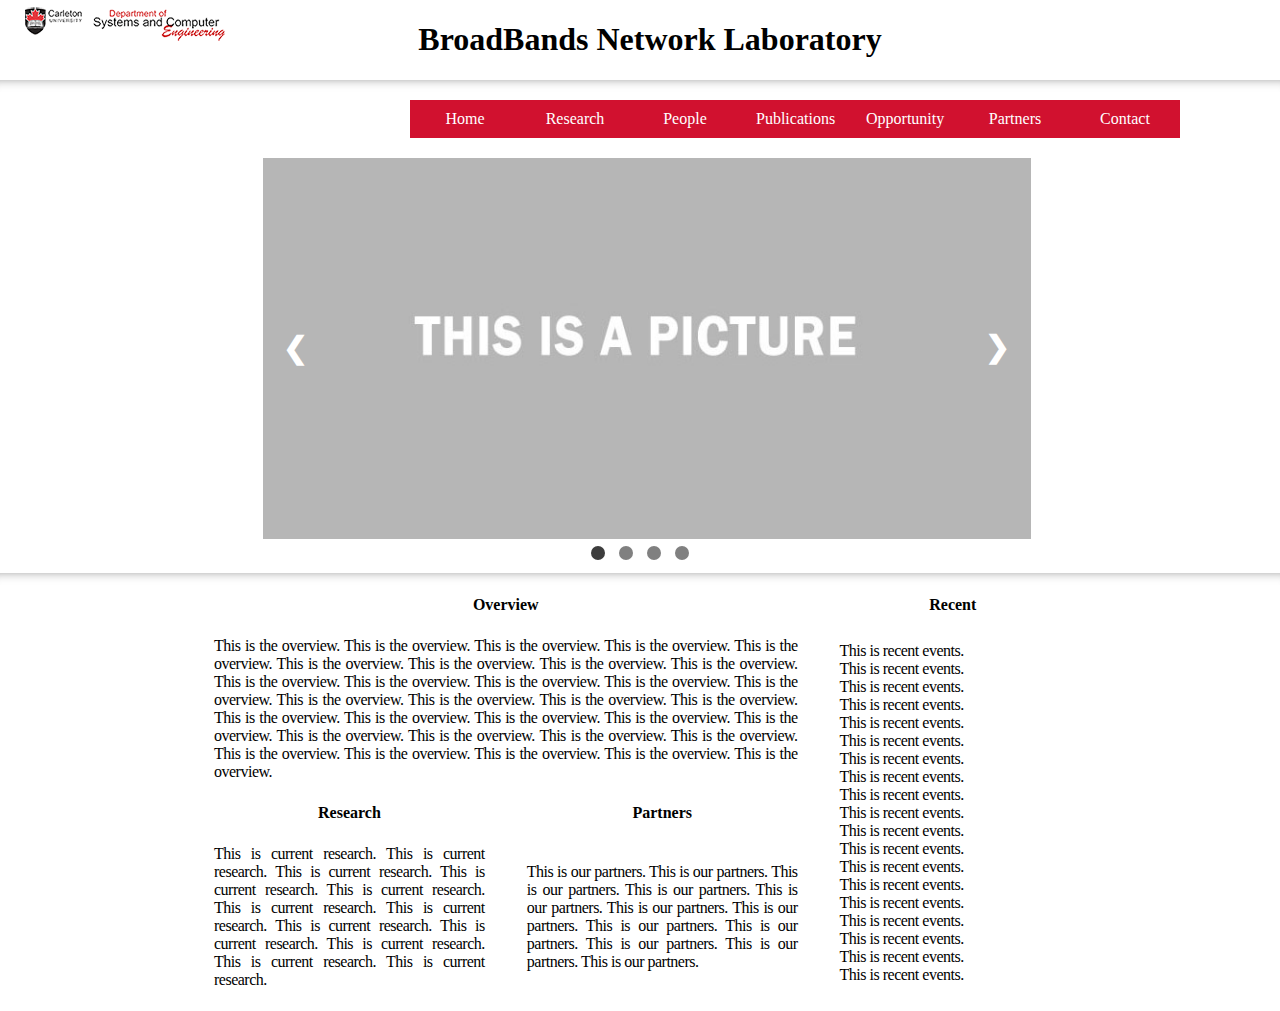
<file: index.html>
<!doctype html>
<html>
	<head>
		<link rel="stylesheet" href="cssjs\style.css"/>
		<style type="text/css">

		</style>
		<meta charset="UTF-8">
		<meta name="viewport" content="width=device-width, initial-scale=1.0">
		<title>Welcome to lab homepage</title>
	</head>

	<body>
		<h1 class="title">BroadBands Network Laboratory</h1>
		<a href="https://carleton.ca/sce/"><img class="logo" src="images\sce.png"></a>
		<hr class="long"/>
		<div class="nav">
			<ul>
				<li><a href="contact.html">Contact</a></li>
				<li><a href="partner.html">Partners</a></li>
				<li><a href="opportunity.html">Opportunity</a></li>
				<li><a href="publication.html">Publications</a></li>
				<li><a href="people.html">People</a></th></li>
				<li><a href="research.html">Research</a></li>
				<li><a href="index.html">Home</a></li>
			</ul>
		</div>

		<div id="slideshow">
			<img class="slides" src="images\placeholder.jpg">
			<img class="slides" src="images\img1.jpg">
			<img class="slides" src="images\img2.jpg">
			<img class="slides" src="images\img3.jpg">
			<a class="prev" onclick="toSlide(slideIndex - 1)">&#10094;</a>
			<a class="next" onclick="toSlide(slideIndex + 1)">&#10095;</a>
			<div style="text-align:center">
				<button class="btns" onclick="toSlide(0)"> </button>
				<button class="btns" onclick="toSlide(1)"> </button>
				<button class="btns" onclick="toSlide(2)"> </button>
				<button class="btns" onclick="toSlide(3)"> </button>
			</div>
		</div>

			<script src="cssjs\jscode.js"></script>
		<hr class="long"/>
		<table>
			<tr>
				<th colspan="2">Overview</th>
				<th class="nar">Recent</th>
			</tr>
			<tr>
				<th class="content" colspan="2">This is the overview. This is the overview.
					This is the overview. This is the overview. This is the overview.
					This is the overview. This is the overview. This is the overview.
					This is the overview. This is the overview. This is the overview.
					This is the overview. This is the overview. This is the overview.
					This is the overview. This is the overview. This is the overview.
					This is the overview. This is the overview. This is the overview.
					This is the overview. This is the overview. This is the overview.
					This is the overview. This is the overview. This is the overview.
					This is the overview. This is the overview. This is the overview.
					This is the overview. This is the overview. This is the overview.</th>
				<th rowspan="3" class="nar content">This is recent events. <br />
					This is recent events. <br />
					This is recent events. <br />
					This is recent events. <br />
					This is recent events. <br />
					This is recent events. <br />
					This is recent events. <br />
					This is recent events. <br />
					This is recent events. <br />
					This is recent events. <br />
					This is recent events. <br />
					This is recent events. <br />
					This is recent events. <br />
					This is recent events. <br />
					This is recent events. <br />
					This is recent events. <br />
					This is recent events. <br />
					This is recent events. <br />
					This is recent events. <br />
				</th>
			</tr>
			<tr>
				<th style="width: 30%">Research</th>
				<th style="width: 30%">Partners</th>
			</tr>
			<tr>
				<th class="content" style="width: 35%">This is current research. This is current research.
					This is current research. This is current research.
					This is current research. This is current research.
					This is current research. This is current research.
					This is current research. This is current research.
					This is current research. This is current research. </th>
				<th class="content" style="width: 35%">This is our partners. This is our partners.
					This is our partners. This is our partners.
					This is our partners. This is our partners.
					This is our partners. This is our partners.
					This is our partners. This is our partners.
					This is our partners. This is our partners. </th>
			</tr>
		</table>
	</body>

</html>
</file>
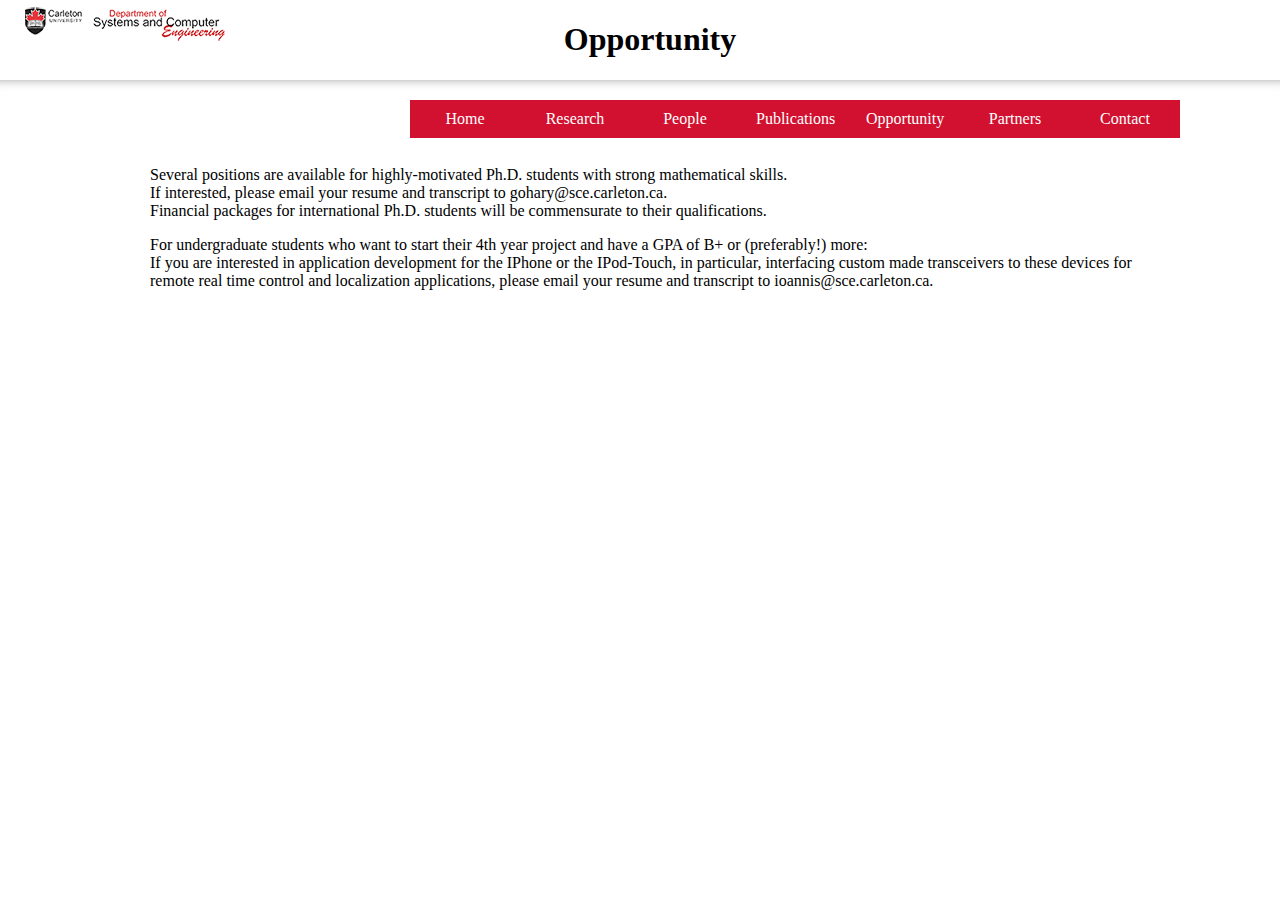
<file: opportunity.html>
<!doctype html>
<html>
	<head>
		<link rel="stylesheet" href="cssjs\style.css"/>
		<style type="text/css">

		</style>
		<meta charset="UTF-8">
		<meta name="viewport" content="width=device-width, initial-scale=1.0">
		<title>Opportunity</title>
	</head>

	<body>
		<h1 class="title">Opportunity</h1>
		<a href="https://carleton.ca/sce/"><img class="logo" src="images\sce.png"></a>
		<hr class="long"/>
		<script src="cssjs\jscode.js"></script>
		<div class="nav">
			<ul>
				<li><a href="contact.html">Contact</a></li>
				<li><a href="partner.html">Partners</a></li>
	      <li><a href="opportunity.html">Opportunity</a></li>
				<li><a href="publication.html">Publications</a></li>
				<li><a href="people.html">People</a></th></li>
				<li><a href="research.html">Research</a></li>
				<li><a href="index.html">Home</a></li>
			</ul>
		</div>

		<div class="opp">
			<p>Several positions are available for highly-motivated Ph.D. students with strong mathematical skills.<br />
				 If interested, please email your resume and transcript to gohary@sce.carleton.ca.<br />
				 Financial packages for international Ph.D. students will be commensurate to their qualifications.
			</p>
			<p> For undergraduate students who want to start their 4th year project and have a GPA of B+ or (preferably!) more:<br />
    			If you are interested in application development for the IPhone or the IPod-Touch, in particular, interfacing custom
					made transceivers to these devices for remote real time control and localization applications, please email your resume
					and transcript to ioannis@sce.carleton.ca.
			</p>
		</div>
	</body>

</html>
</file>
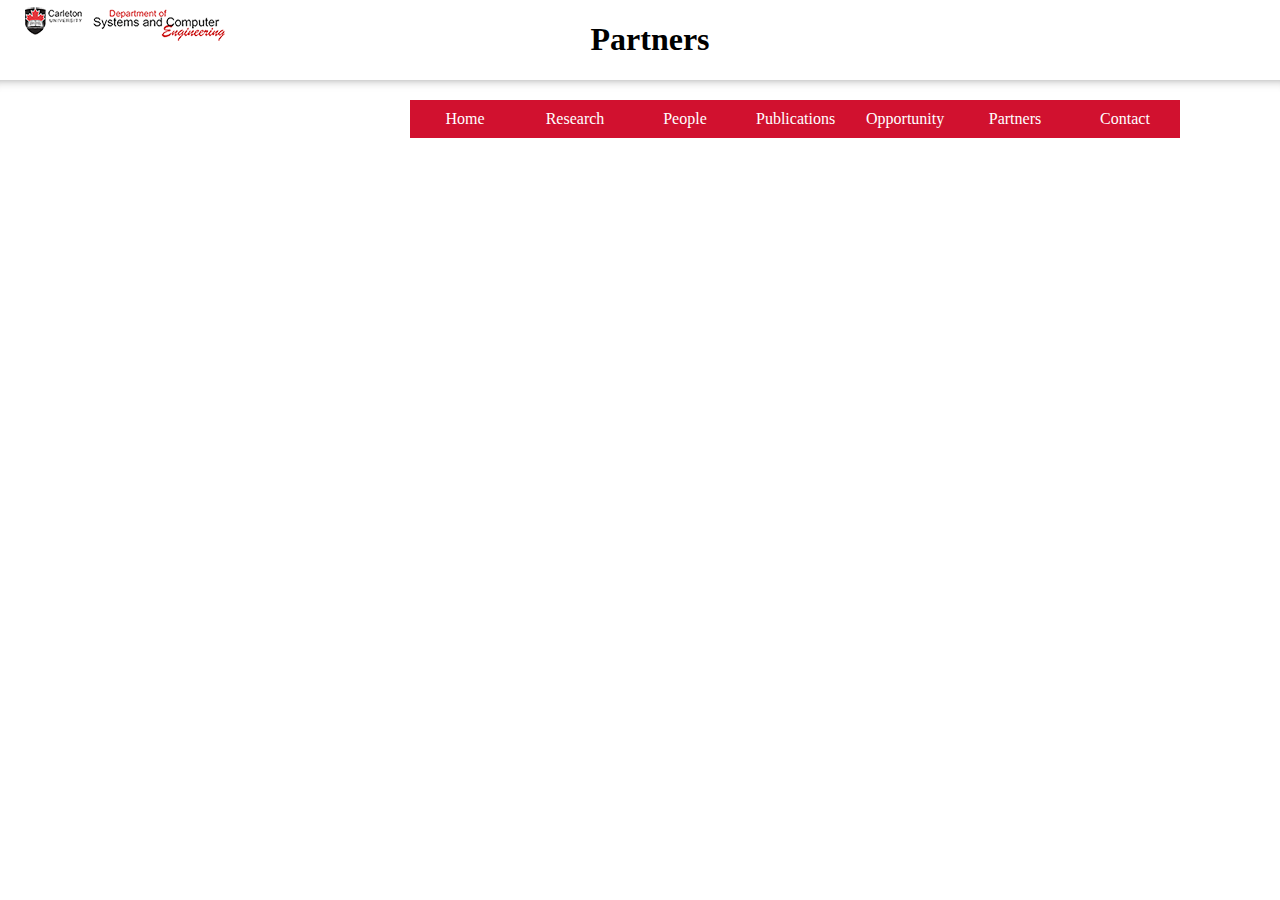
<file: partner.html>
<!doctype html>
<html>
<head>
	<link rel="stylesheet" href="cssjs\style.css"/>
	<style type="text/css">

	</style>
	<meta charset="UTF-8">
	<meta name="viewport" content="width=device-width, initial-scale=1.0">
	<title>Partner</title>
</head>

<body>
	<h1 class="title">Partners</h1>
	<a href="https://carleton.ca/sce/"><img class="logo" src="images\sce.png"></a>
	<hr class="long"/>
	<script src="cssjs\jscode.js"></script>
	<div class="nav">
		<ul>
			<li><a href="contact.html">Contact</a></li>
			<li><a href="partner.html">Partners</a></li>
			<li><a href="opportunity.html">Opportunity</a></li>
			<li><a href="publication.html">Publications</a></li>
			<li><a href="people.html">People</a></th></li>
			<li><a href="research.html">Research</a></li>
			<li><a href="index.html">Home</a></li>
		</ul>
	</div>

</body>

</html>
</file>
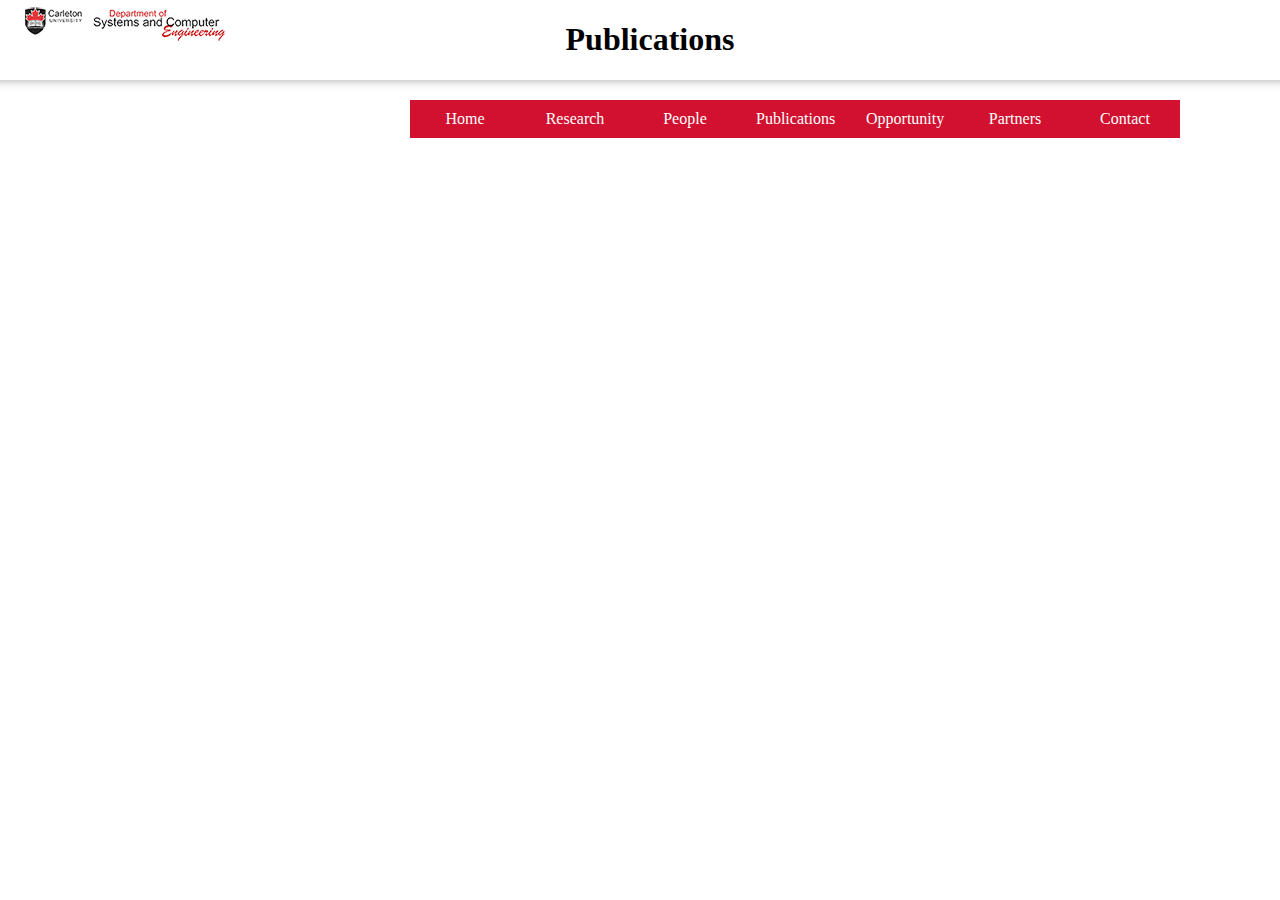
<file: publication.html>
<!doctype html>
<html>
<head>
	<link rel="stylesheet" href="cssjs\style.css"/>
	<style type="text/css">

	</style>
	<meta charset="UTF-8">
	<meta name="viewport" content="width=device-width, initial-scale=1.0">
	<title>Publication</title>
</head>

<body>
	<h1 class="title">Publications</h1>
	<a href="https://carleton.ca/sce/"><img class="logo" src="images\sce.png"></a>
	<hr class="long"/>
	<script src="cssjs\jscode.js"></script>
	<div class="nav">
		<ul>
			<li><a href="contact.html">Contact</a></li>
			<li><a href="partner.html">Partners</a></li>
			<li><a href="opportunity.html">Opportunity</a></li>
			<li><a href="publication.html">Publications</a></li>
			<li><a href="people.html">People</a></th></li>
			<li><a href="research.html">Research</a></li>
			<li><a href="index.html">Home</a></li>
		</ul>
	</div>

</body>

</html>
</file>
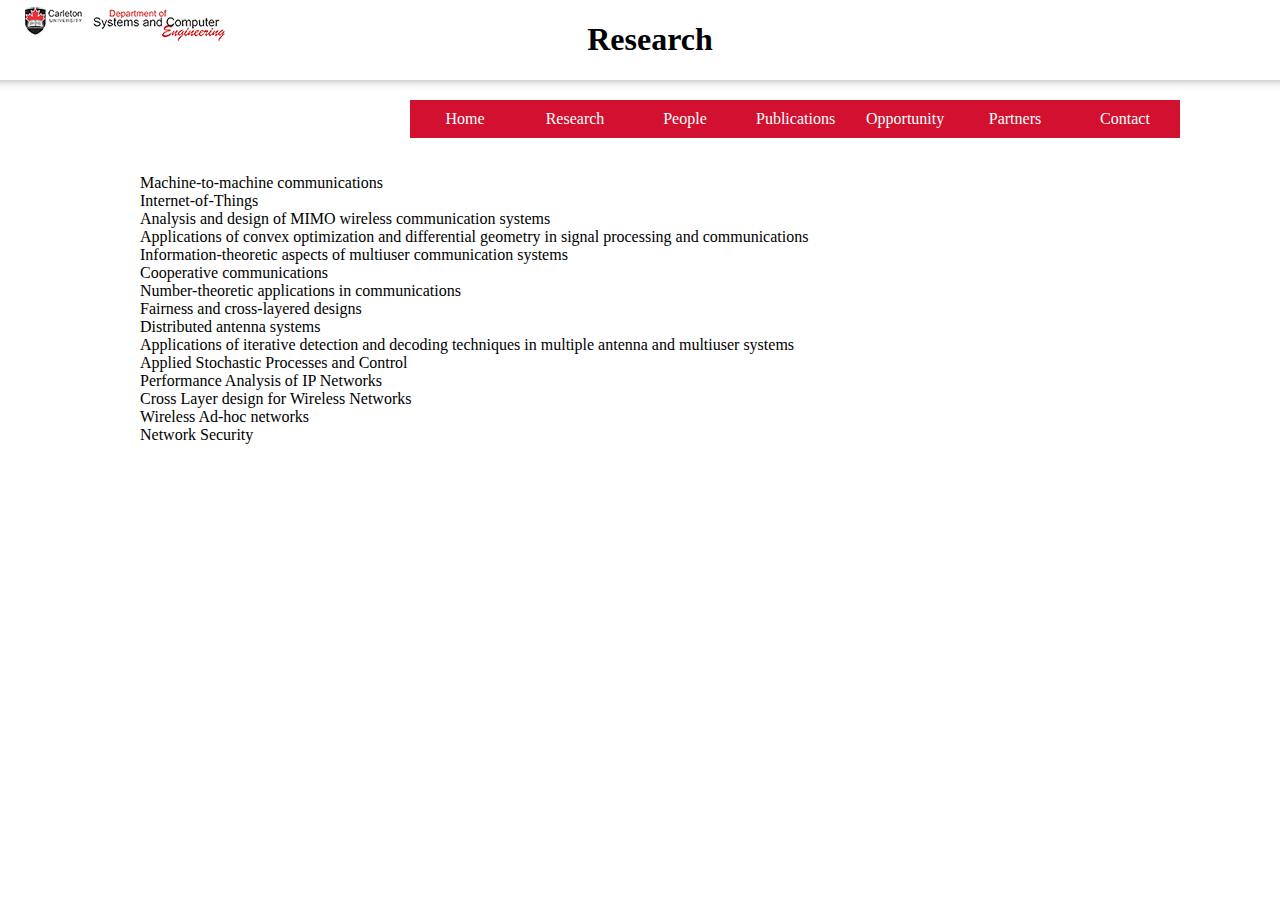
<file: research.html>
<!doctype html>
<html>
<head>
	<link rel="stylesheet" href="cssjs\style.css"/>
	<style type="text/css">

	</style>
	<meta charset="UTF-8">
	<meta name="viewport" content="width=device-width, initial-scale=1.0">
	<title>Research</title>
</head>

<body>
	<h1 class="title">Research</h1>
	<a href="https://carleton.ca/sce/"><img class="logo" src="images\sce.png"></a>
	<hr class="long"/>
	<script src="cssjs\jscode.js"></script>
	<div class="nav">
		<ul>
			<li><a href="contact.html">Contact</a></li>
			<li><a href="partner.html">Partners</a></li>
			<li><a href="opportunity.html">Opportunity</a></li>
			<li><a href="publication.html">Publications</a></li>
			<li><a href="people.html">People</a></th></li>
			<li><a href="research.html">Research</a></li>
			<li><a href="index.html">Home</a></li>
		</ul>
	</div>

	<div class="plist">
		<ul>
			<li>Machine-to-machine communications</li>
			<li>Internet-of-Things</li>
			<li>Analysis and design of MIMO wireless communication systems</li>
			<li>Applications of convex optimization and differential geometry in signal processing and communications</li>
			<li>Information-theoretic aspects of multiuser communication systems</li>
			<li>Cooperative communications</li>
			<li>Number-theoretic applications in communications</li>
			<li>Fairness and cross-layered designs</li>
			<li>Distributed antenna systems</li>
			<li>Applications of iterative detection and decoding techniques in multiple antenna and multiuser systems</li>
			<li>Applied Stochastic Processes and Control</li>
			<li>Performance Analysis of IP Networks</li>
			<li>Cross Layer design for Wireless Networks</li>
			<li>Wireless Ad-hoc networks</li>
			<li>Network Security</li>
		</ul>
	</div>

</body>

</html>
</file>
